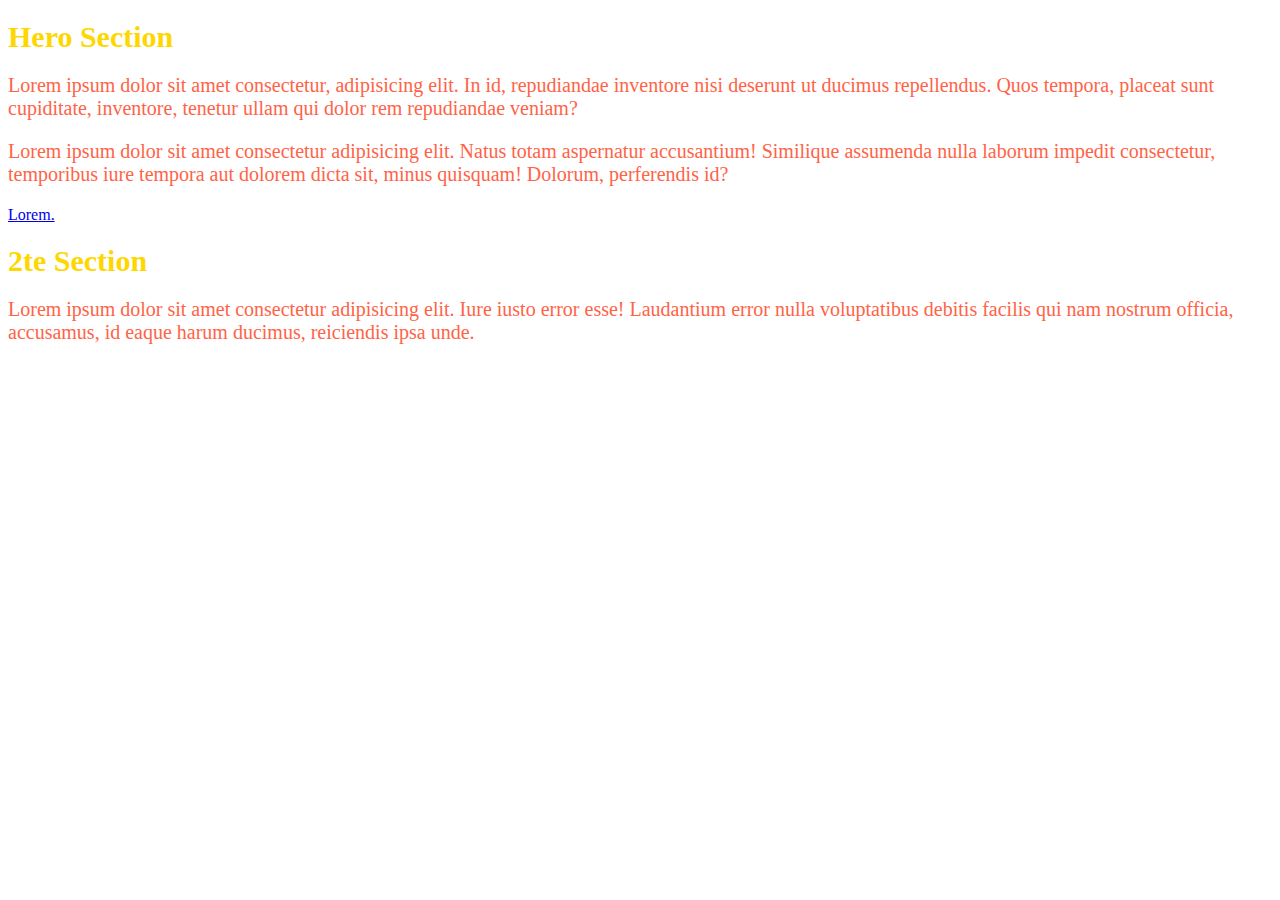
<file: index.html>
<!DOCTYPE html>
<html lang="en">

<head>
    <meta charset="UTF-8">
    <meta http-equiv="X-UA-Compatible" content="IE=edge">
    <meta name="viewport" content="width=device-width, initial-scale=1.0">
    <title>Document</title>
    <link rel="stylesheet" href="assets/css/style.css">
</head>

<body>
    <main>
        <!-- eltern von section-->
        <section>
            <!-- eltern von h1,p,a // kind von main-->
            <h1>Hero Section</h1>
            <!--kind von section-->
            <p>Lorem ipsum dolor sit amet consectetur, adipisicing elit. In id, repudiandae inventore nisi deserunt ut
                ducimus repellendus. Quos tempora, placeat sunt cupiditate, inventore, tenetur ullam qui dolor rem
                repudiandae veniam?</p>
            <p>Lorem ipsum dolor sit amet consectetur adipisicing elit. Natus totam aspernatur accusantium! Similique
                assumenda nulla laborum impedit consectetur, temporibus iure tempora aut dolorem dicta sit, minus
                quisquam! Dolorum, perferendis id?</p>
            <a href="#">Lorem.</a>
        </section>
        <section>
            <h1>2te Section</h1>
            <p>Lorem ipsum dolor sit amet consectetur adipisicing elit. Iure iusto error esse! Laudantium error
                nulla
                voluptatibus debitis facilis qui nam nostrum officia, accusamus, id eaque harum ducimus, reiciendis
                ipsa
                unde.</p>

        </section>


    </main>
</body>

</html>
</file>
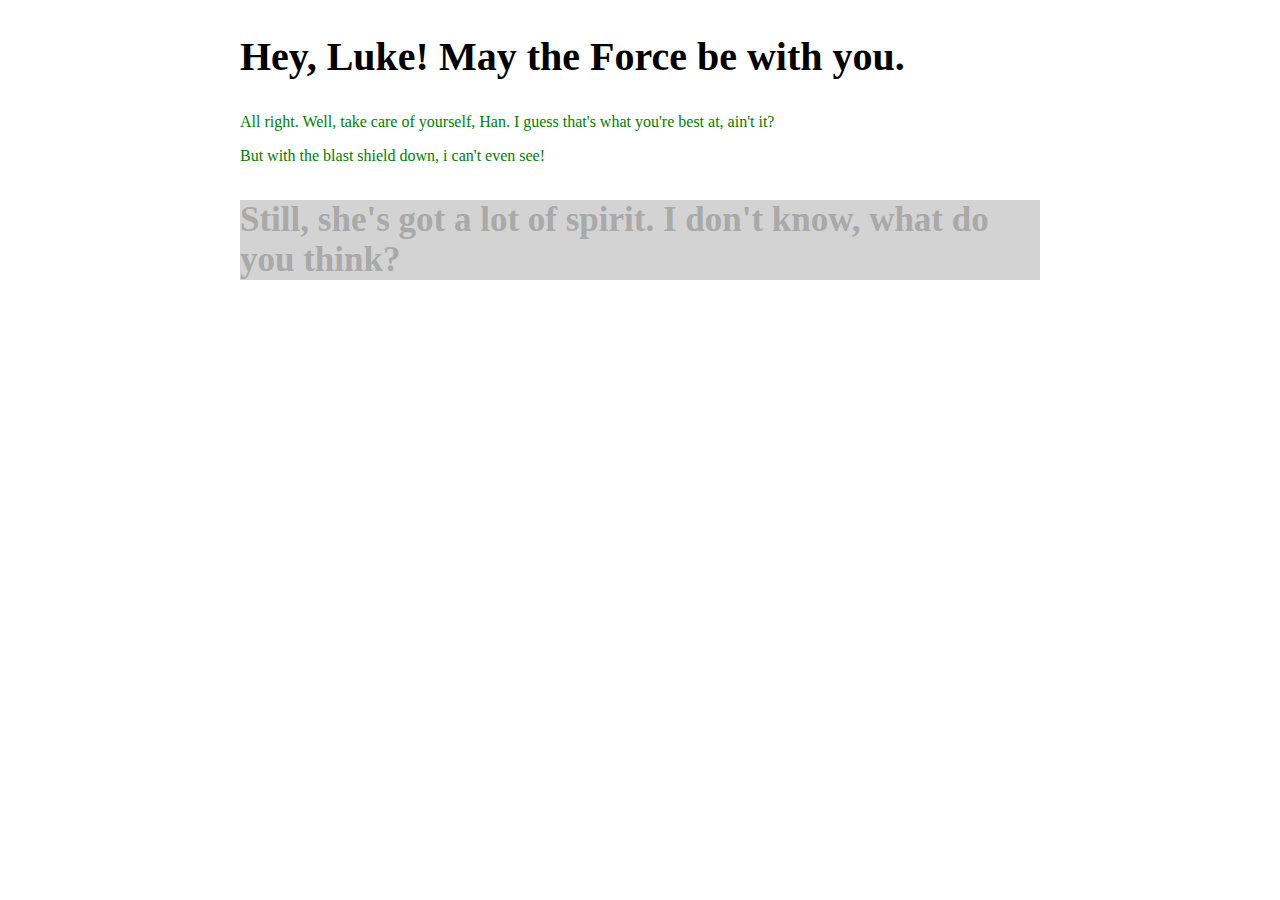
<file: Übung2/index.html>
<!DOCTYPE html>
<html lang="en">

<head>
    <meta charset="UTF-8">
    <meta http-equiv="X-UA-Compatible" content="IE=edge">
    <meta name="viewport" content="width=device-width, initial-scale=1.0">
    <title>Basic CSS</title>
    <link rel="stylesheet" type="text/css" href="assets/css/style.css">
</head>

<body>
    <section>
        <h2>Hey, Luke! May the Force be with you.</h2>
        <p>All right. Well, take care of yourself, Han. I guess that's what you're best at, ain't it?</p>
        <p>But with the blast shield down, i can't even see!</p>
        <h3>Still, she's got a lot of spirit. I don't know, what do you think?</h3>
    </section>
    <!--test-->
</body>

</html>
</file>
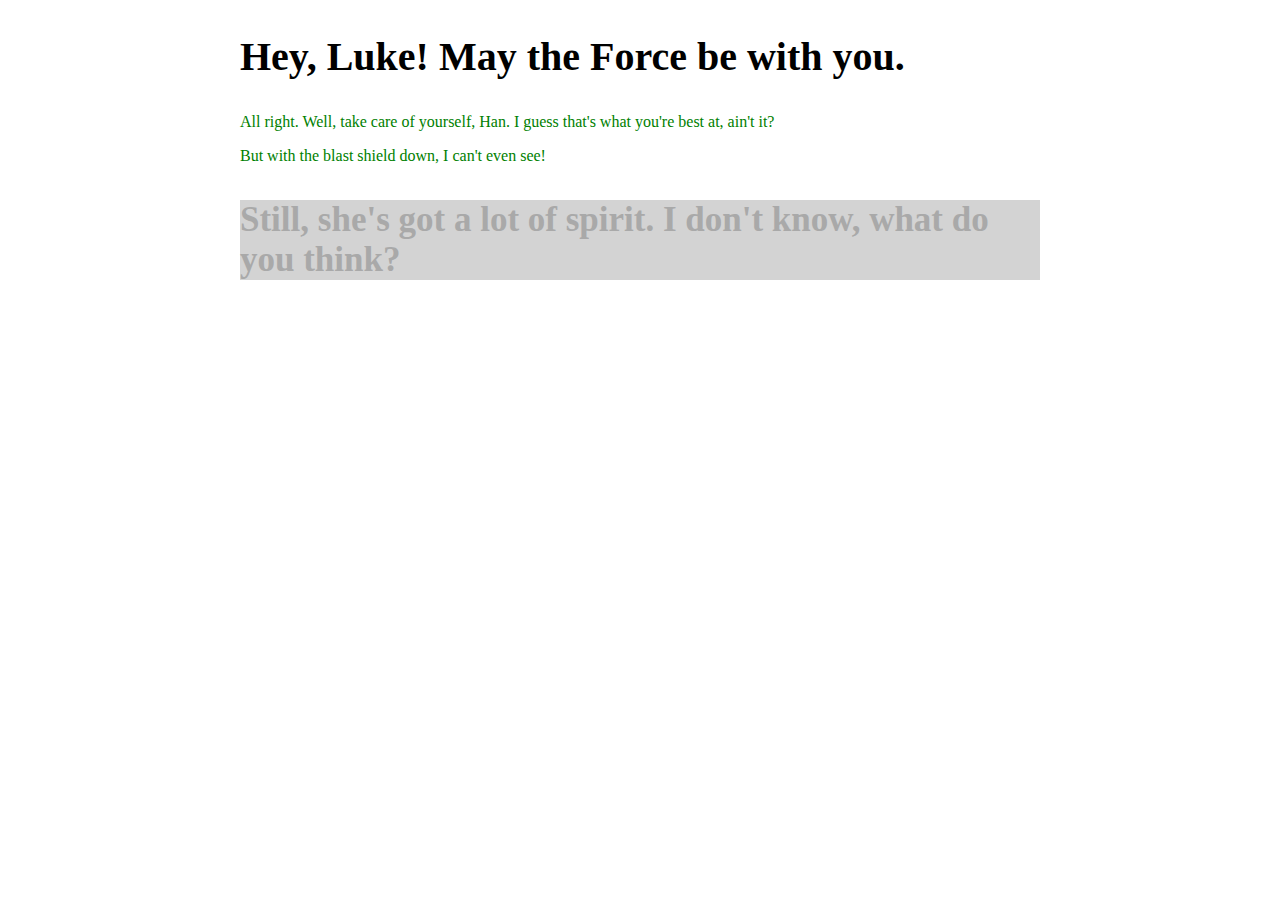
<file: Übung1.html>
<!DOCTYPE html>
<html lang="en">

<head>
    <meta charset="UTF-8">
    <meta http-equiv="X-UA-Compatible" content="IE=edge">
    <meta name="viewport" content="width=device-width, initial-scale=1.0">
    <title>Basic CSS</title>
</head>

<body>
    <section style="max-width:800px; margin: 0 auto;">
        <h2 style="font-size: 40px;">Hey, Luke! May the Force be with you.</h2>

        <p style="color: green;">All right. Well, take care of yourself, Han. I guess that's what you're best at,
            ain't it?</p>

        <p style="color: green;">But with the blast shield down, I can't even see!</p>

        <h3 style="color: darkgray; background-color: lightgray; font-size: 35px;">Still, she's got a lot of spirit. I
            don't know, what do you think?</h3>
    </section>
</body>

</html>
</file>
<file: assets/css/style.css>
main > section > h1{
    color: gold;
    font-size: 30px;
}

h1, p, h2{
    color: tomato;
    font-size: 20px;

}
h1, h2{
    font-size: 36px;
}
</file>
<file: Übung2/assets/css/style.css>
section{
    max-width: 800px;
    margin: 0 auto;
}

h2{
    font-size: 40px;
}

p{
    color: green;
}

h3{
    color: darkgray;
    background: lightgray;
    font-size: 35px;
}
</file>
